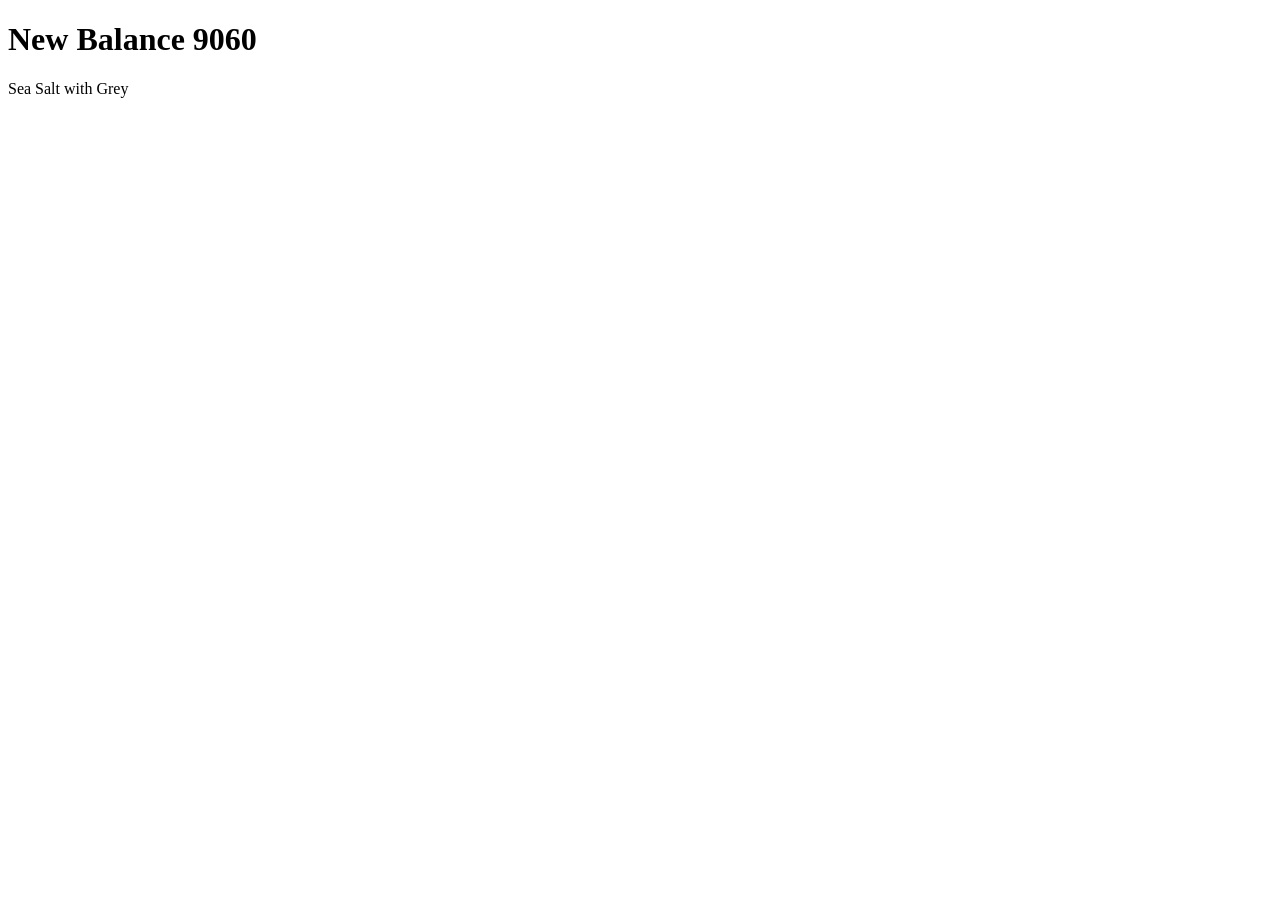
<file: tests/fixtures/nextjs_page.html>
<!doctype html>
<html>
<head>
  <title>New Balance 9060 - Sea Salt | Retailer</title>
  <meta property="og:image" content="https://cdn.retailer.com/nb9060-seasalt-main.jpg">
</head>
<body>
  <div id="__next"><h1>New Balance 9060</h1><p>Sea Salt with Grey</p></div>
  <script id="__NEXT_DATA__" type="application/json">
  {"props":{"pageProps":{"product":{"name":"New Balance 9060","brand":"New Balance","styleCode":"U9060ECC",
   "colorway":"Sea Salt/Grey","price":{"amount":149.99,"currency":"USD"},
   "images":[{"src":"https://cdn.retailer.com/nb9060-1.jpg"},{"src":"https://cdn.retailer.com/nb9060-2.webp"}],
   "gender":"Men"}}},"page":"/product/[slug]"}
  </script>
</body>
</html>
</file>
